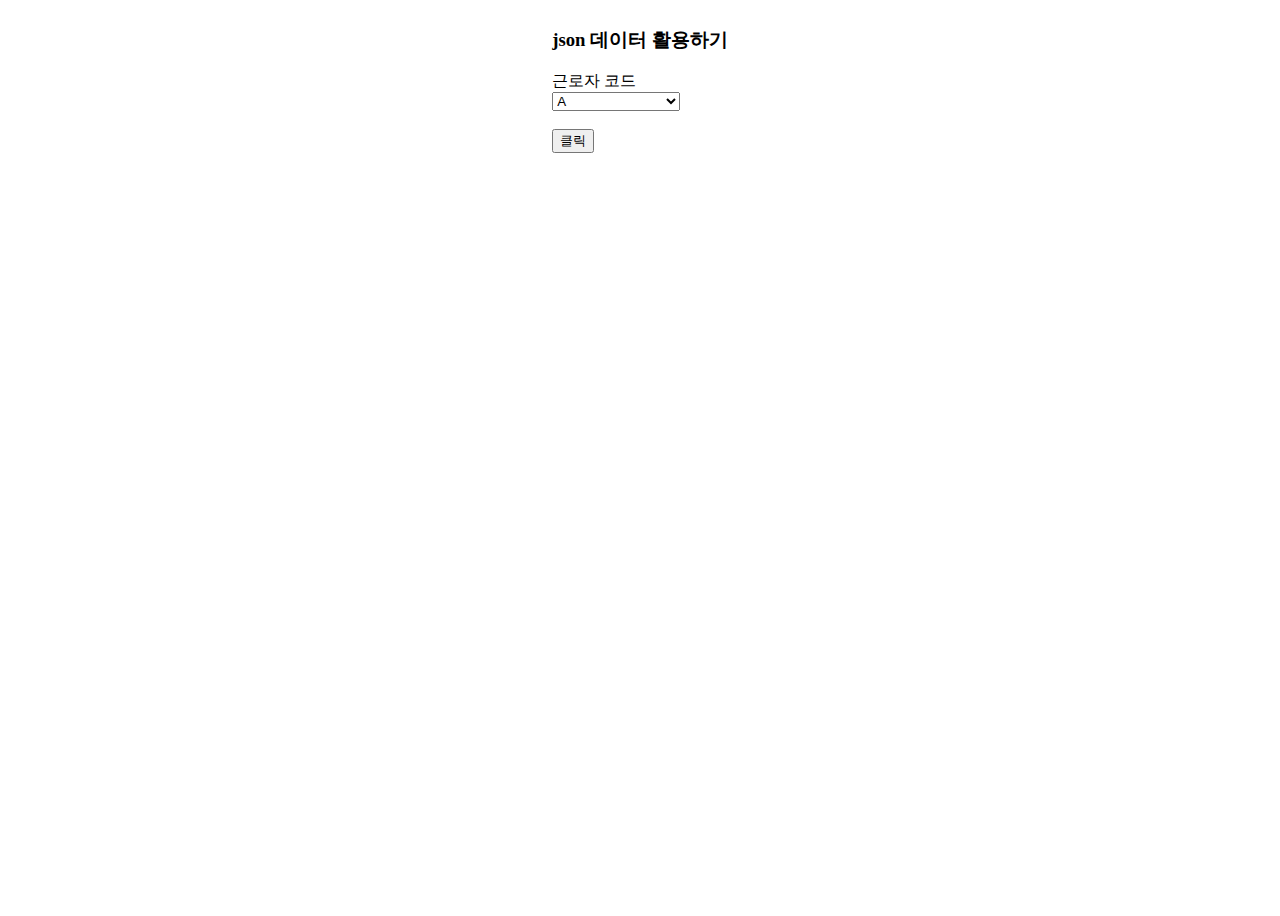
<file: elice-0125/index.html>
<!DOCTYPE html>
<html>
<head>
  <meta charset="UTF-8">
  <title>json 읽기</title>
  <link rel="stylesheet" href="index.css">
  <! --- 여기서 index.js를 가져옵니다. --->
  <script src="index.js" type="module" defer></script>
</head>
<body>
  <div class="container">
    <div class="item">
      <h3>json 데이터 활용하기</h3>
      <form>
        <label class="label" >근로자 코드
          <select name="select-employee-code" class="select-box" id="selectEmployeeCode">
            <option value="A">A</option>
            <option value="B">B</option>
            <option value="C">C</option>
            <option value="D">D</option>
            <option value="E">E</option>
            <option value="F">F</option>
            <option value="G">G</option>
            <option value="H">H</option>
            <option value="I">I</option>
            <option value="J">J</option>
          </select>
        </label>
        <br />
        <button id="buttonSubmit">클릭</button>
        <h3 class="employee-email" id="employeeEmail"></h3>
      </form>
    </div>
  </div>
</body>
</html>
</file>
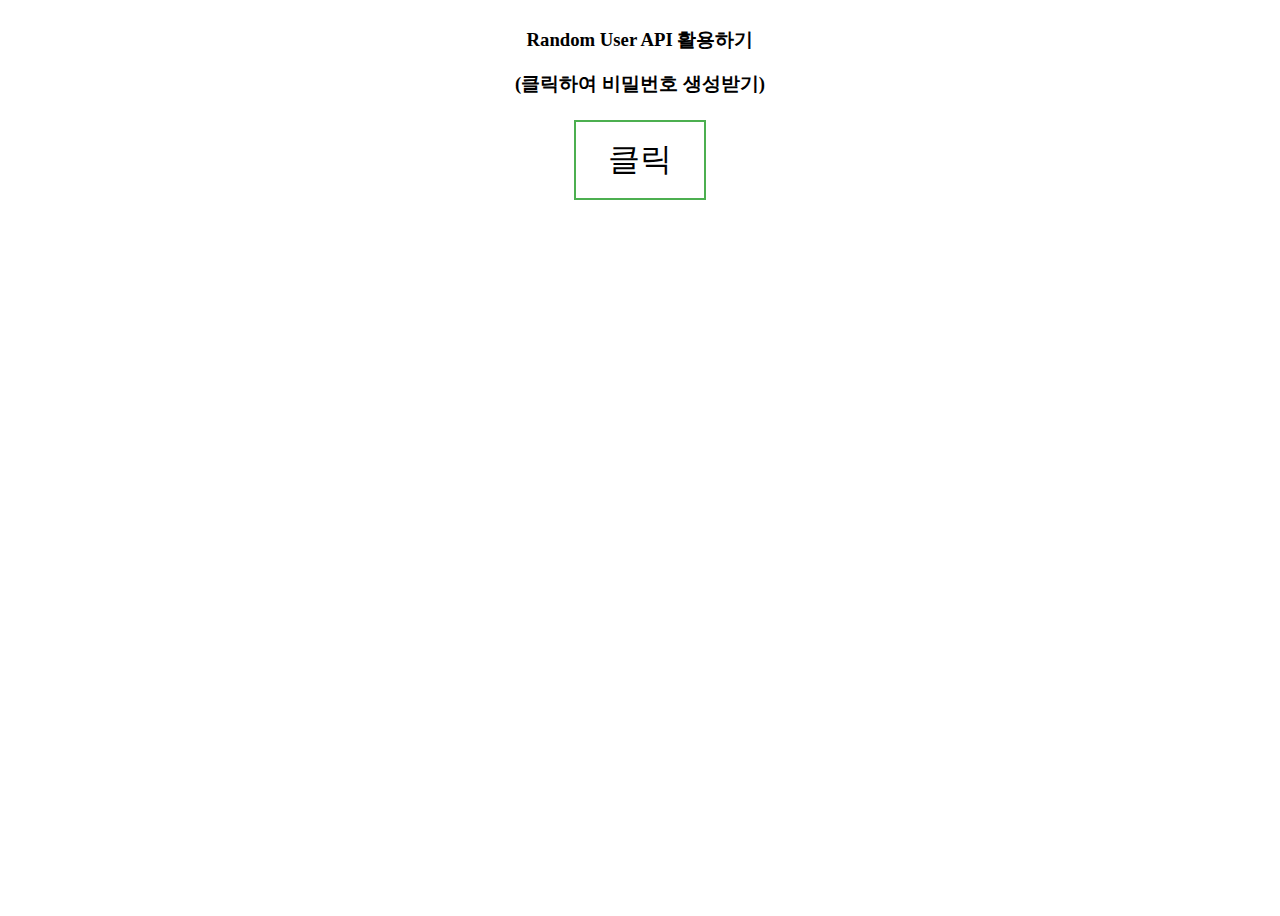
<file: elice-0127/index.html>
<!DOCTYPE html>
<html>
<head>
  <meta charset="UTF-8">
  <title>API 호출하기</title>
  <link rel="stylesheet" href="index.css">
  <! --- 여기서 index.js를 가져옵니다. --->
  <script src="index.js" type="module" defer></script>
</head>
<body>
  <div class="container">
    <div class="item">
      <h3>Random User API 활용하기</h3>
      <h3>(클릭하여 비밀번호 생성받기)</h3>
      <button class="button" id="buttonSubmit">클릭</button>
      <h4 id="password"></h4>
    </div>
  </div>
</body>
</html>
</file>
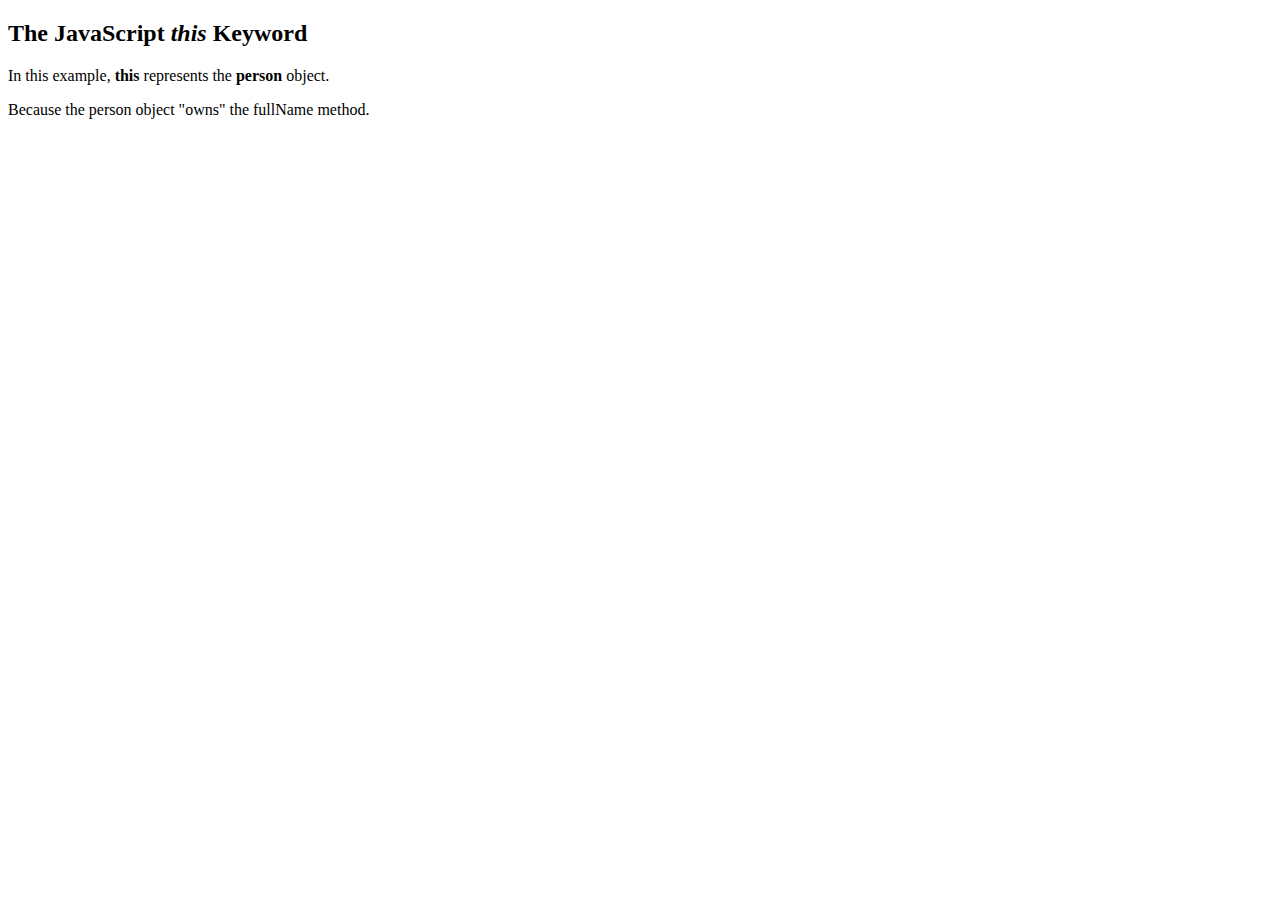
<file: elice -0120/lopp/index.html>
<!DOCTYPE html>
<html>
<body>

<h2>The JavaScript <i>this</i> Keyword</h2>
<p>In this example, <b>this</b> represents the <b>person</b> object.</p>
<p>Because the person object "owns" the fullName method.</p>

<p id="demo"></p>

<script src="index.js"></script>

</body>
</html>
</file>
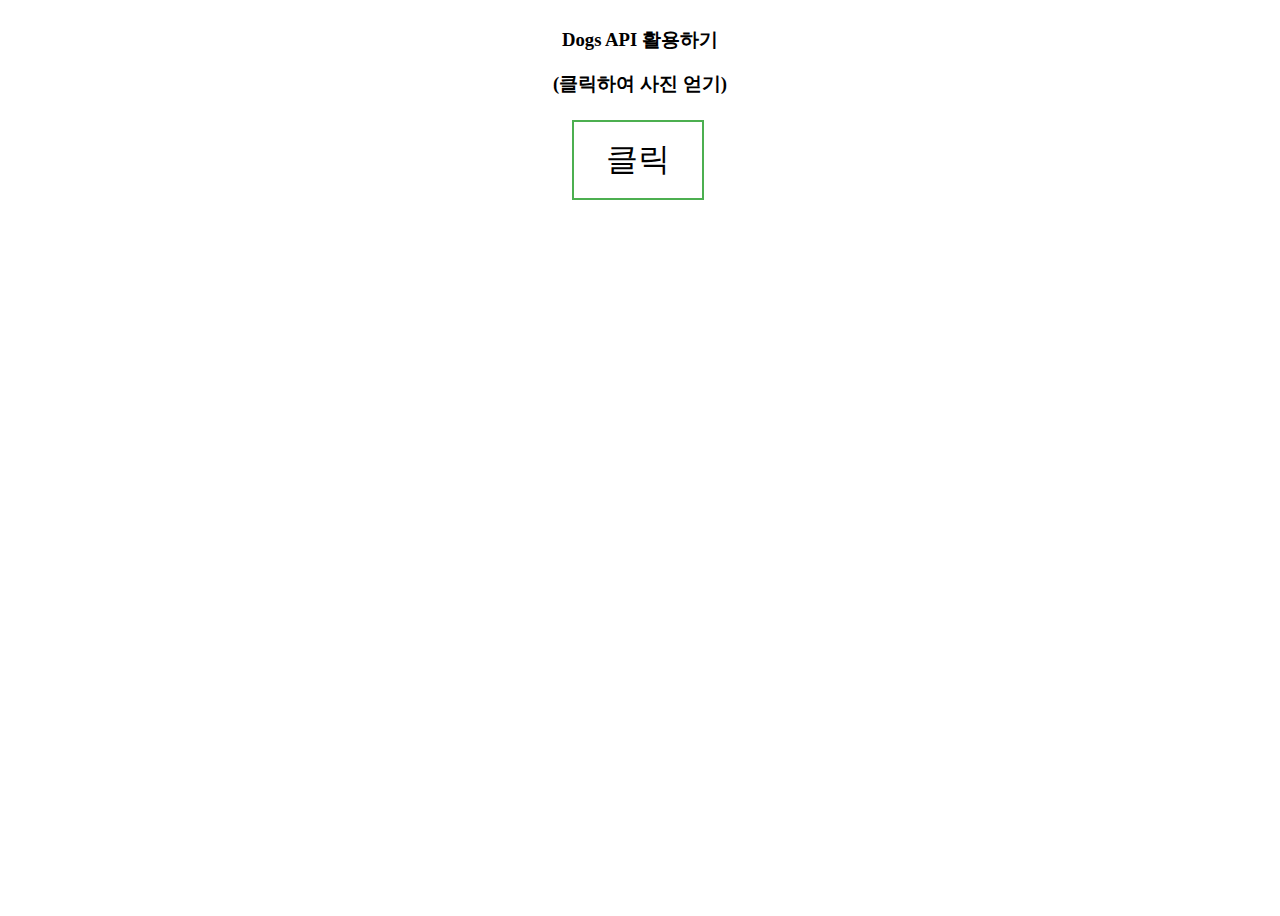
<file: elice-0127/async-api2/index.html>
<!DOCTYPE html>
<html>
<head>
  <meta charset="UTF-8">
  <title>API 호출하기</title>
  <link rel="stylesheet" href="index.css">
  <! --- 여기서 index.js를 가져옵니다. --->
  <script src="index.js" type="module" defer></script>
</head>
<body>
  <div class="container">
    <div class="item">
      <h3>Dogs API 활용하기</h3>
      <h3>(클릭하여 사진 얻기)</h3>
      <button class="button" id="buttonSubmit">클릭</button>
      <img id="dogImage"></img>
    </div>
  </div>
</body>
</html>
</file>
<file: elice-0125/index.css>
.container {
    height: 100vh;
    max-width: 600px;
    margin: auto;
    display: flex;
    justify-content: space-around;
  }
  
  .item {
    max-width: 500px;
  }
  
  .label {
    width: 8rem;
    display: block;
  }
  
  .select-box {
    width: 8rem;
  }
  
  .employee-email {
    width: 10rem;
  }
  
  ol {
    float: left;
    padding: 0 1rem 0 0;
  }
  
  li {
    list-style: none;
  }
</file>
<file: elice-0127/index.css>
.container {
    height: 100vh;
    max-width: 600px;
    margin: auto;
    display: flex;
    justify-content: space-around;
  }
  
  .item {
    max-width: 350px;
    text-align: center;
  }
  
  .button {
    border: 2px solid #4CAF50;
    background-color: white;
    padding: 16px 32px;
    text-decoration: none;
    font-size: 2rem;
    margin: 4px 2px;
    transition-duration: 0.4s;
    cursor: pointer;
  }
  
  .button:hover {
    background-color: #4CAF50;
    color: white;
  }
  
  ol {
    float: left;
    padding: 0 1rem 0 0;
  }
  
  li {
    list-style: none;
  }
</file>
<file: elice-0127/async-api2/index.css>
.container {
    height: 100vh;
    max-width: 600px;
    margin: auto;
    display: flex;
    justify-content: space-around;
  }
  
  .item {
    max-width: 350px;
    text-align: center;
  }
  
  .button {
    border: 2px solid #4CAF50;
    background-color: white;
    padding: 16px 32px;
    text-decoration: none;
    font-size: 2rem;
    margin: 4px 2px;
    transition-duration: 0.4s;
    cursor: pointer;
  }
  
  .button:hover {
    background-color: #4CAF50;
    color: white;
  }
  
  ol {
    float: left;
    padding: 0 1rem 0 0;
  }
  
  li {
    list-style: none;
  }
</file>
